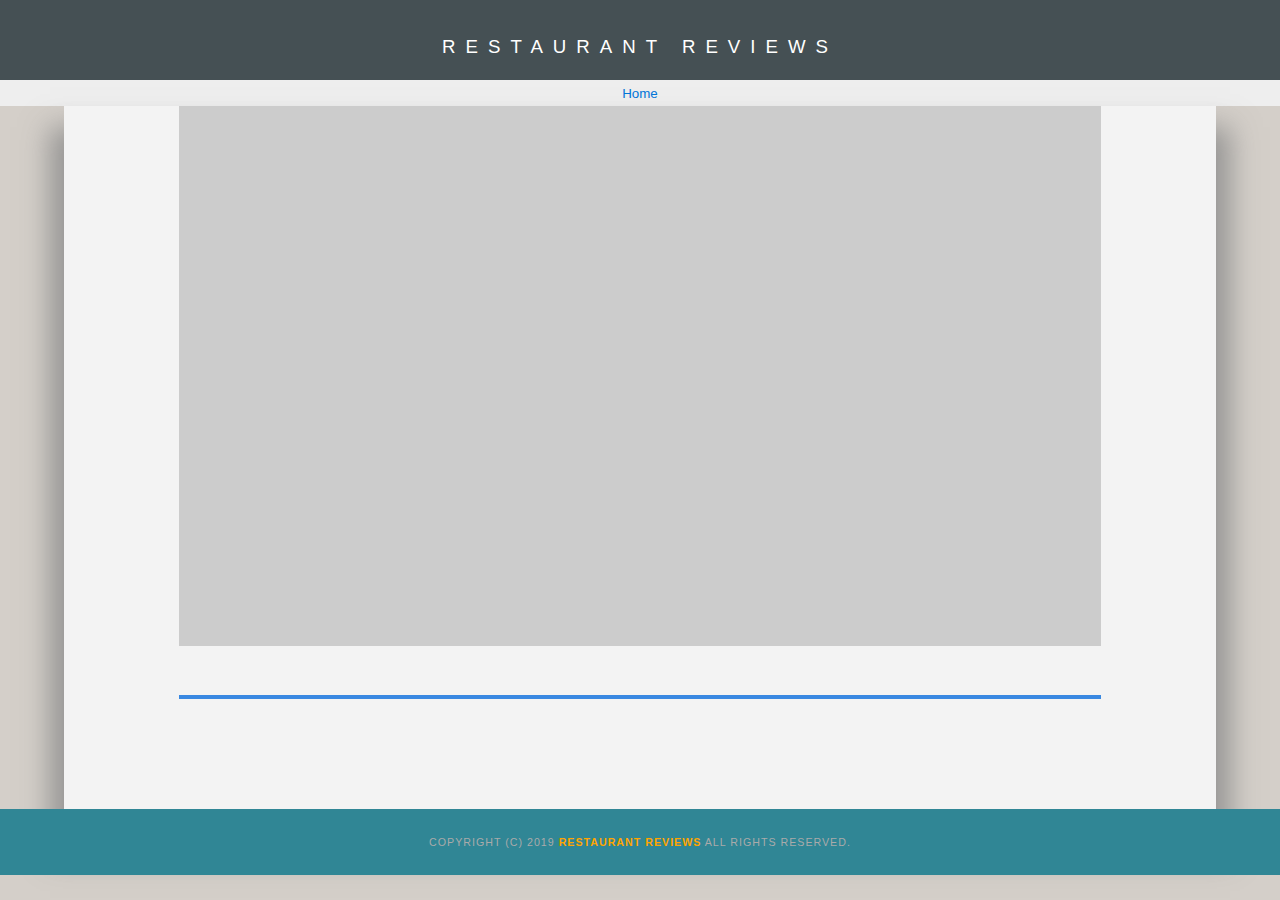
<file: restaurant.html>
<!DOCTYPE html>
<html lang="en">
  <head>
    <meta charset="UTF-8" />
    <meta name="viewport" content="width=device-width, initial-scale=1.0" />
    <meta http-equiv="X-UA-Compatible" content="ie=edge" />
    <!-- Normalize.css for better cross-browser consistency -->
    <link
      rel="stylesheet"
      src="//normalize-css.googlecode.com/svn/trunk/normalize.css"
    />
    <!-- Main CSS file -->
    <link rel="stylesheet" href="css/styles.css" type="text/css" />
    <link
      rel="stylesheet"
      href="https://unpkg.com/leaflet@1.3.1/dist/leaflet.css"
      integrity="sha512-Rksm5RenBEKSKFjgI3a41vrjkw4EVPlJ3+OiI65vTjIdo9brlAacEuKOiQ5OFh7cOI1bkDwLqdLw3Zg0cRJAAQ=="
      crossorigin=""
    />
    <title>Restaurant Info</title>
  </head>

  <body class="inside">
    <!-- Beginning header -->
    <header>
      <!-- Beginning nav -->
      <nav>
        <h1 tabindex="1"><a href="/">Restaurant Reviews</a></h1>
      </nav>
      <!-- Beginning breadcrumb -->
      <ul id="breadcrumb" role="navigation" aria-label="Breadcrumb">
        <li><a href="/">Home</a></li>
      </ul>
      <!-- End breadcrumb -->
      <!-- End nav -->
    </header>
    <!-- End header -->

    <!-- Beginning main -->
    <main id="detailcontent">
      <div class="wrapper">
        <!-- Beginning map -->
        <section id="map-container">
          <div id="map" role="application" aria-label="location"></div>
        </section>
        <!-- End map -->
        <!-- Beginning restaurant -->
        <section id="restaurant-container">
          <h2 tabindex="3" id="restaurant-name"></h2>
          <img id="restaurant-img" />
          <p tabindex="3" id="restaurant-cuisine"></p>
          <p tabindex="3" id="restaurant-address"></p>
          <table tabindex="3" id="restaurant-hours"></table>
          <section id="reviews-container">
            <ul id="reviews-list"></ul>
          </section>
        </section>
      </div>
      <!-- Beginning reviews -->
      <!-- End reviews -->
      <!-- end restaurant -->
    </main>
    <!-- End main -->

    <!-- Beginning footer -->
    <footer id="footer">
      Copyright (c) 2019 <a href="/"><strong>Restaurant Reviews</strong></a> All
      Rights Reserved.
    </footer>
    <!-- End footer -->
    <script src="js/map.js"></script>
    <script
      src="https://unpkg.com/leaflet@1.3.1/dist/leaflet.js"
      integrity="sha512-/Nsx9X4HebavoBvEBuyp3I7od5tA0UzAxs+j83KgC8PU0kgB4XiK4Lfe4y4cgBtaRJQEIFCW+oC506aPT2L1zw=="
      crossorigin=""
    ></script>
    <!-- Beginning scripts -->
    <!-- Database helpers -->
    <script src="js/dbhelper.js"></script>
    <!-- Main javascript file -->
    <script src="js/restaurant_info.js"></script>

    <!-- Google Maps -->
    <!--  <script async defer src="https://maps.googleapis.com/maps/api/js?key=AIzaSyA_tKbW6A5pQ-eupxI56myUnHLqYCzOjKo&libraries=places&callback=initMap"></script> -->
    <!-- End scripts -->
  </body>
</html>
</file>
<file: css/styles.css>
@charset "utf-8";
/* CSS Document */

:root {
  --background-color: #d4cfc9;
  --main-color: #455054;
  --secondary-color: #308695;
  --button: #d45769;
  --button-text: #fff;
  --heading: #e69d45;
  --catagory: #3988e1;
}

body,
td,
th,
p {
  font-family: Arial, Helvetica, sans-serif;
  font-size: 10pt;
  color: #333;
  line-height: 1.5;
}
body {
  background-color: var(--background-color);
  margin: 0;
  position: relative;
}
ul,
li {
  font-family: Arial, Helvetica, sans-serif;
  font-size: 10pt;
  color: #333;
}
a {
  color: orange;
  text-decoration: none;
}
a:hover,
a:focus {
  color: #3397db;
  text-decoration: none;
}
a img {
  border: none 0px #fff;
}
h1,
h2,
h3,
h4,
h5,
h6 {
  font-family: Helvetica, Arial, sans-serif;
  margin: 0 0 20px;
}
article,
aside,
canvas,
details,
figcaption,
figure,
footer,
header,
hgroup,
menu,
nav,
section {
  display: block;
}
#maincontent {
  background-color: #f3f3f3;
  min-height: 100%;
  width: 90%;
  margin: auto;
  box-shadow: 0px 35px 27px 14px rgba(136, 136, 136, 0.83);
}

#detailcontent {
  width: 90%;
  background-color: #f3f3f3;
  margin: auto;
  min-height: 100%;
  padding-bottom: 60px;
  box-shadow: 0px 35px 27px 14px rgba(136, 136, 136, 0.83);
}

.wrapper {
  /* display: flex; */
}

#footer {
  background-color: var(--secondary-color);
  color: #aaa;
  font-size: 8pt;
  letter-spacing: 1px;
  padding: 25px;
  text-align: center;
  text-transform: uppercase;
}
/* ====================== Navigation ====================== */
nav {
  width: 100%;
  height: 80px;
  background-color: var(--main-color);
  text-align: center;
}
nav h1 {
  margin: auto;
  padding: 1.5rem 0;
}
nav h1 a {
  color: #fff;
  font-size: 14pt;
  font-weight: 200;
  letter-spacing: 10px;
  text-transform: uppercase;
}

#breadcrumb {
  padding: 10px 40px 16px;
  list-style: none;
  background-color: #eee;
  font-size: 17px;
  margin: 0 auto;
  width: 100%;
  padding: 0px;
  text-align: center;
}

/* Display list items side by side */
#breadcrumb li {
  display: inline;
}

/* Add a slash symbol (/) before/behind each list item */
#breadcrumb li + li:before {
  padding: 8px;
  color: black;
  content: "/\00a0";
}

/* Add a color to all links inside the list */
#breadcrumb li a {
  color: #0275d8;
  text-decoration: none;
}

/* Add a color on mouse-over */
#breadcrumb li a:hover {
  color: #01447e;
  text-decoration: underline;
}
/* ====================== Map ====================== */
#map {
  height: 400px;
  width: 100%;
  background-color: #ccc;
}
/* ====================== Restaurant Filtering ====================== */
.filter-options {
  width: 100%;
  height: 100px;
  background-color: var(--secondary-color);
  align-items: center;
}
.filter-options h2 {
  color: white;
  font-size: 1rem;
  font-weight: normal;
  line-height: 1;
  margin: 0 20px;
  padding: 10px 0px;
}
.filter-options select {
  background-color: white;
  border: 1px solid #fff;
  font-family: Arial, sans-serif;
  font-size: 11pt;
  height: 35px;
  letter-spacing: 0;
  margin: 10px;
  width: 200px;
}

/* ====================== Restaurant Listing ====================== */
#restaurants-list {
  background-color: #f3f3f3;
  list-style: outside none none;
  margin: 0;
  padding: 20px 15px 60px;
  text-align: center;
  display: flex;
  flex-wrap: wrap;
  justify-content: center;
}
#restaurants-list li {
  background-color: #fff;
  box-shadow: 0px 2px 54px -11px rgba(143, 143, 143, 1);
  font-family: Arial, sans-serif;
  margin: 15px;
  min-height: 380px;
  text-align: left;
  max-width: 30%;
  flex-grow: 1;
}
#restaurants-list .restaurant-img {
  background-color: #ccc;
  display: block;
  margin: 0;
  max-width: 100%;
  min-height: 248px;
  min-width: 100%;
}
#restaurants-list li h1 {
  color: var(--heading);
  font-family: Arial, sans-serif;
  font-size: 14pt;
  font-weight: 200;
  letter-spacing: 0;
  line-height: 1.3;
  margin: 20px 8px 10px;
  text-transform: uppercase;
}
#restaurants-list p {
  margin: 0 8px;
  font-size: 11pt;
}
#restaurants-list li a {
  background-color: var(--button);
  color: var(--button-text);
  display: inline-block;
  font-size: 10pt;
  margin: 15px 0 0;
  padding: 8px 0px;
  text-align: center;
  text-decoration: none;
  text-transform: uppercase;
  width: 100%;
}

/* ====================== Restaurant Details ====================== */
body .inside {
  width: 100%;
}

/* .inside header {
  position: fixed;
  top: 0;
  width: 100%;
  z-index: 1000;
} */

.inside #map-container {
  background: blue none repeat scroll 0 0;
  height: 60vh;
  /* position: fixed; */
  /* right: 0; */
  /* top: 0px; */
  width: 80%;
  margin: 0 auto;
  display: block;
}

.inside #map {
  background-color: #ccc;
  height: 100%;
  width: 100%;
}
.inside #footer {
  bottom: 0;
  position: relative;
}
#restaurant-name {
  color: #f18200;
  font-family: Arial, sans-serif;
  font-size: 20pt;
  font-weight: 200;
  letter-spacing: 0;
  margin: 15px 0 30px;
  text-transform: uppercase;
  line-height: 1.1;
}
#restaurant-img {
  width: 100%;
}

#restaurant-address {
  font-size: 12pt;
  margin: 10px 0px;
}
#restaurant-cuisine {
  background-color: var(--catagory);
  color: var(--button-text);
  font-size: 12pt;
  font-weight: 300;
  letter-spacing: 10px;
  margin: 0 0 20px;
  padding: 2px 0;
  text-align: center;
  text-transform: uppercase;
  width: 100%;
}
#restaurant-container {
  /* padding-top: 140px; */
  width: 80%;
  margin: 0 auto;
}

#reviews-container {
  padding-top: 30px;
  width: 100%;
}
#reviews-container h2 {
  color: #f58500;
  font-size: 24pt;
  font-weight: 300;
  letter-spacing: -1px;
  padding-bottom: 1pt;
}
#reviews-list {
  margin: 0;
  padding: 0;
}
#reviews-list li {
  background-color: #fff;
  border: 2px solid #f3f3f3;
  border-radius: 5%;
  display: block;
  list-style-type: none;
  margin: 0 0 30px;
  overflow: hidden;
  padding: 20px;
  position: relative;
  width: 100%;
}
#reviews-list li p {
  margin: 0 0 10px;
}

#reviews-list li p:first-child {
  color: var(--heading);
  font-size: 1.5rem;
}

#reviews-list li p:nth-child(3) {
  color: var(--secondary-color);
  font-size: 1rem;
}

#restaurant-hours td {
  color: #666;
}

/* Large screens */
@media all and (max-width: 1080px) {
  #restaurants-list li {
    max-width: 45%;
  }
}

/* Medium screens */
@media all and (max-width: 768px) {
  #maincontent {
    width: 100%;
  }
  /* .inside #map-container {
    padding-top: 
    position: relative;
    height: 60vh;
    width: 100%;
  } */
}

/* Small screens */
@media all and (max-width: 632px) {
  #restaurants-list li {
    max-width: 80%;
  }
}
</file>
